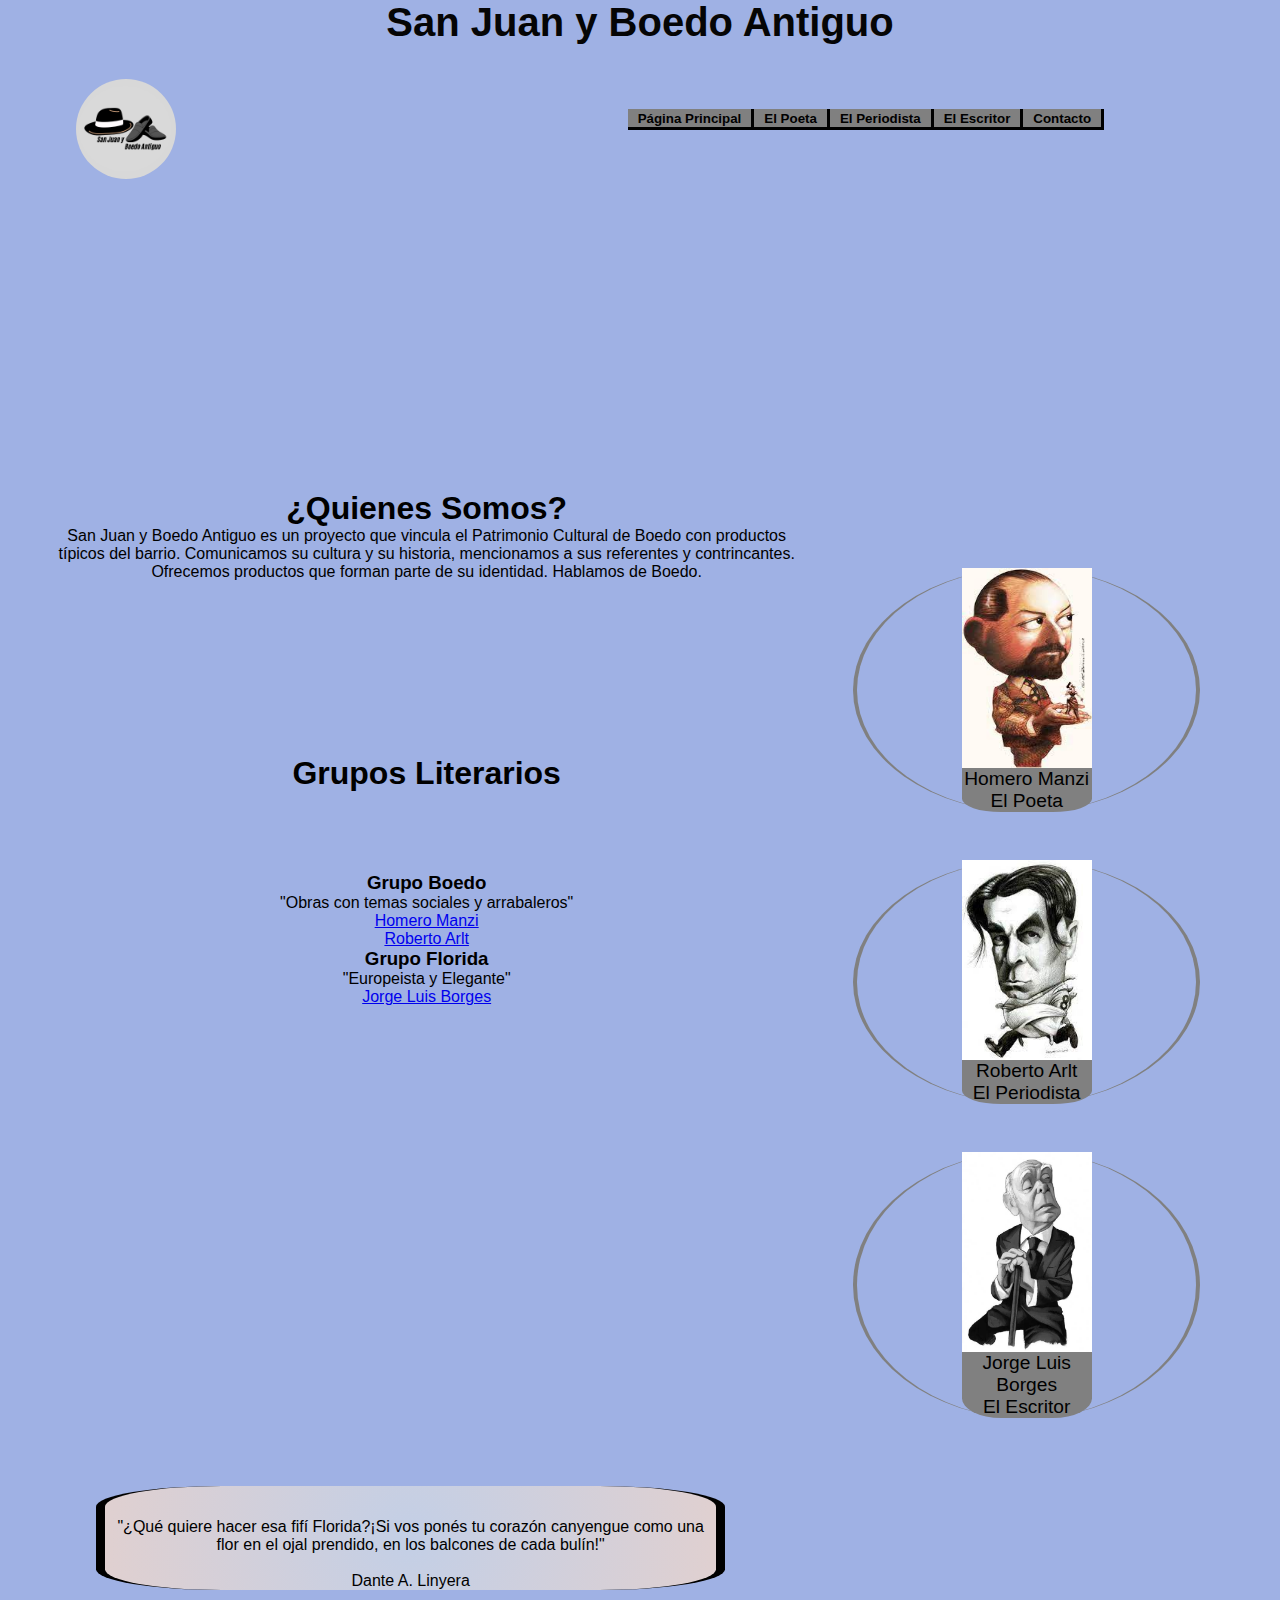
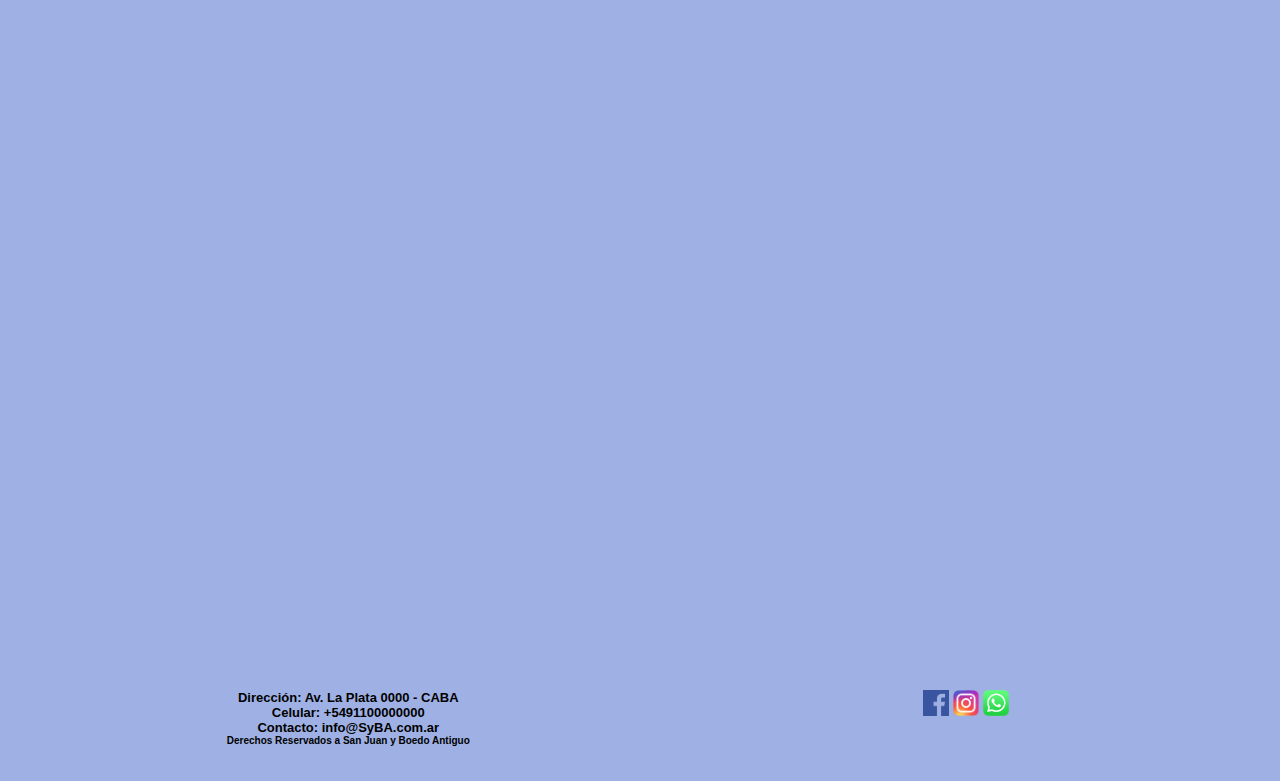
<file: index.html>
<!DOCTYPE html>
<html lang="en">

<head>
    <meta charset="UTF-8">
    <meta name="description"
        content="San Juan y Boedo Antiguo en un sitio web que muestra la cultura de boedo, hace foco en tres personajes que tienen que ver con su cultura. Homero Manzi y Roberto Arlt fueron referentes del grupo intelectual Boedo mientras que Jorge Luis Borges fue uno de los líderes del grupo Florida">
    <meta name="keywords" content="GRUPO BOEDO, GRUPO FLORIDA, PRODUCTOS, HOMERO MANZI, BORGES, ROBERTO ARLT, TANGO">
    <meta http-equiv="X-UA-Compatible" content="IE=edge">
    <meta name="viewport" content="width=device-width, initial-scale=1.0">
    <link href="https://cdn.jsdelivr.net/npm/bootstrap@5.2.0-beta1/dist/css/bootstrap.min.css" rel="stylesheet"
        integrity="sha384-0evHe/X+R7YkIZDRvuzKMRqM+OrBnVFBL6DOitfPri4tjfHxaWutUpFmBp4vmVor" crossorigin="anonymous">
    <link rel="stylesheet" href="css/main.css">
    <link rel="shortcut icon" href="imagenes/San-Juan-y-Boedo-Antiguo.ico" type="image/x-icon">
    <title>San Juan y Boedo Antiguo</title>
</head>

<body>
    <header>
        <h1>San Juan y Boedo Antiguo</h1>
        <div class="contenedor">
            <section class="contenedor__logo">
                <img src="imagenes/San Juan y Boedo Antiguo.png" alt="San Juan y Boedo Antiguo" width="100px"
                    height="100px">
            </section>
            <nav>
                <ul>
                    <li class="principal">
                        <button>Página Principal</button>
                    </li>
                    <li>
                        <button>
                            <a href="paginas/elPoeta.html">El Poeta</a>
                        </button>

                    </li>
                    <li>
                        <button>
                            <a href="paginas/elPeriodista.html">El Periodista</a>
                        </button>
                    </li>
                    <li>
                        <button>
                            <a href="paginas/elEscritor.html">El Escritor</a>
                        </button>
                    </li>
                    <li class="contacto">
                        <button>
                            <a href="paginas/contacto.html">Contacto</a>
                        </button>
                    </li>
                </ul>
            </nav>
        </div>
    </header>
    <div class="general">
        <main>
            <div class="quienesSomos">
                <h2 class="quienesSomos__titulo">¿Quienes Somos?</h2>
                <p class="quienesSomos__parrafo">San Juan y Boedo Antiguo es un proyecto que vincula el Patrimonio
                    Cultural
                    de Boedo con productos típicos del
                    barrio. Comunicamos su cultura y su historia, mencionamos a sus referentes y contrincantes.
                    Ofrecemos
                    productos que forman parte de su identidad. Hablamos de Boedo.</p>
            </div>
            <div class="grupos">
                <h3>Grupos Literarios</h3>
            </div>
            <div class="gruposLiterarios">
                <div class="boedo">
                    <h3 class="boedo__titulo">Grupo Boedo</h3>
                    <p class="boedo__descripcion">"Obras con temas sociales y arrabaleros"</p>
                    <div class="boedo_personajes">
                        <div class="boedo_personajes_homeroManzi">
                            <a href="paginas/elPoeta.html">Homero Manzi</a>
                        </div>
                        <div class="boedo_personajes_RobertoArlt">
                            <a href="paginas/elPeriodista.html">Roberto Arlt</a>
                        </div>
                    </div>
                </div>
                <div class="florida">
                    <h3 class="florida__titulo">Grupo Florida</h3>
                    <p class="florida__descripcion">"Europeista y Elegante"</p>
                    <div class="florida_personajes">
                        <a href="paginas/elEscritor.html">Jorge Luis Borges</a>
                    </div>
                </div>
            </div>
            <div class="tango">
                <p> "¿Qué quiere hacer esa fifí Florida?¡Si vos ponés tu corazón canyengue como una flor en
                    el ojal prendido, en los balcones de cada bulín!" <br><br><span>Dante A. Linyera</span>
                </p>
            </div>
        </main>
        <section class="imagenes">
            <div class="homeroManzi">
                <img src="imagenes/homeroManzi.jpg" height="" alt="Homero Manzi">
                <div class="buttonSection">
                    <p>Homero Manzi<br>El Poeta</p>
                </div>
            </div>
            <div class="robertoArlt">
                <img src="imagenes/robertoArlt.jpg" height="" alt="Roberto Arlt">
                <div class="buttonSection1">
                    <p>Roberto Arlt<br>El Periodista</p>
                </div>
            </div>
            <div class="borges">
                <img src="imagenes/jorgeluisBorges.jpg" height="" alt="Jorge Luis Borges">
                <div class="buttonSection">
                    <p>Jorge Luis<br>Borges<br>El Escritor</p>
                </div>
            </div>
        </section>
    </div>
    <footer>
        <div class="footera">
            <h4>Dirección: Av. La Plata 0000 - CABA</h4>
            <h4>Celular: +5491100000000</h4>
            <h4>Contacto: info@SyBA.com.ar</h4>
            <h5>Derechos Reservados a San Juan y Boedo Antiguo</h5>
        </div>
        <div class="footerImg">
            <img class="footerImgf" src="imagenes/facebook.png" alt="facebook logo">
            <img class="footerImgi" src="imagenes/instagram.jpg" alt=" instagram logo">
            <img class="footerImgw" src="imagenes/WhatsApp.png" alt=" whatsapp logo">
        </div>
    </footer>

</body>

</html>
</file>
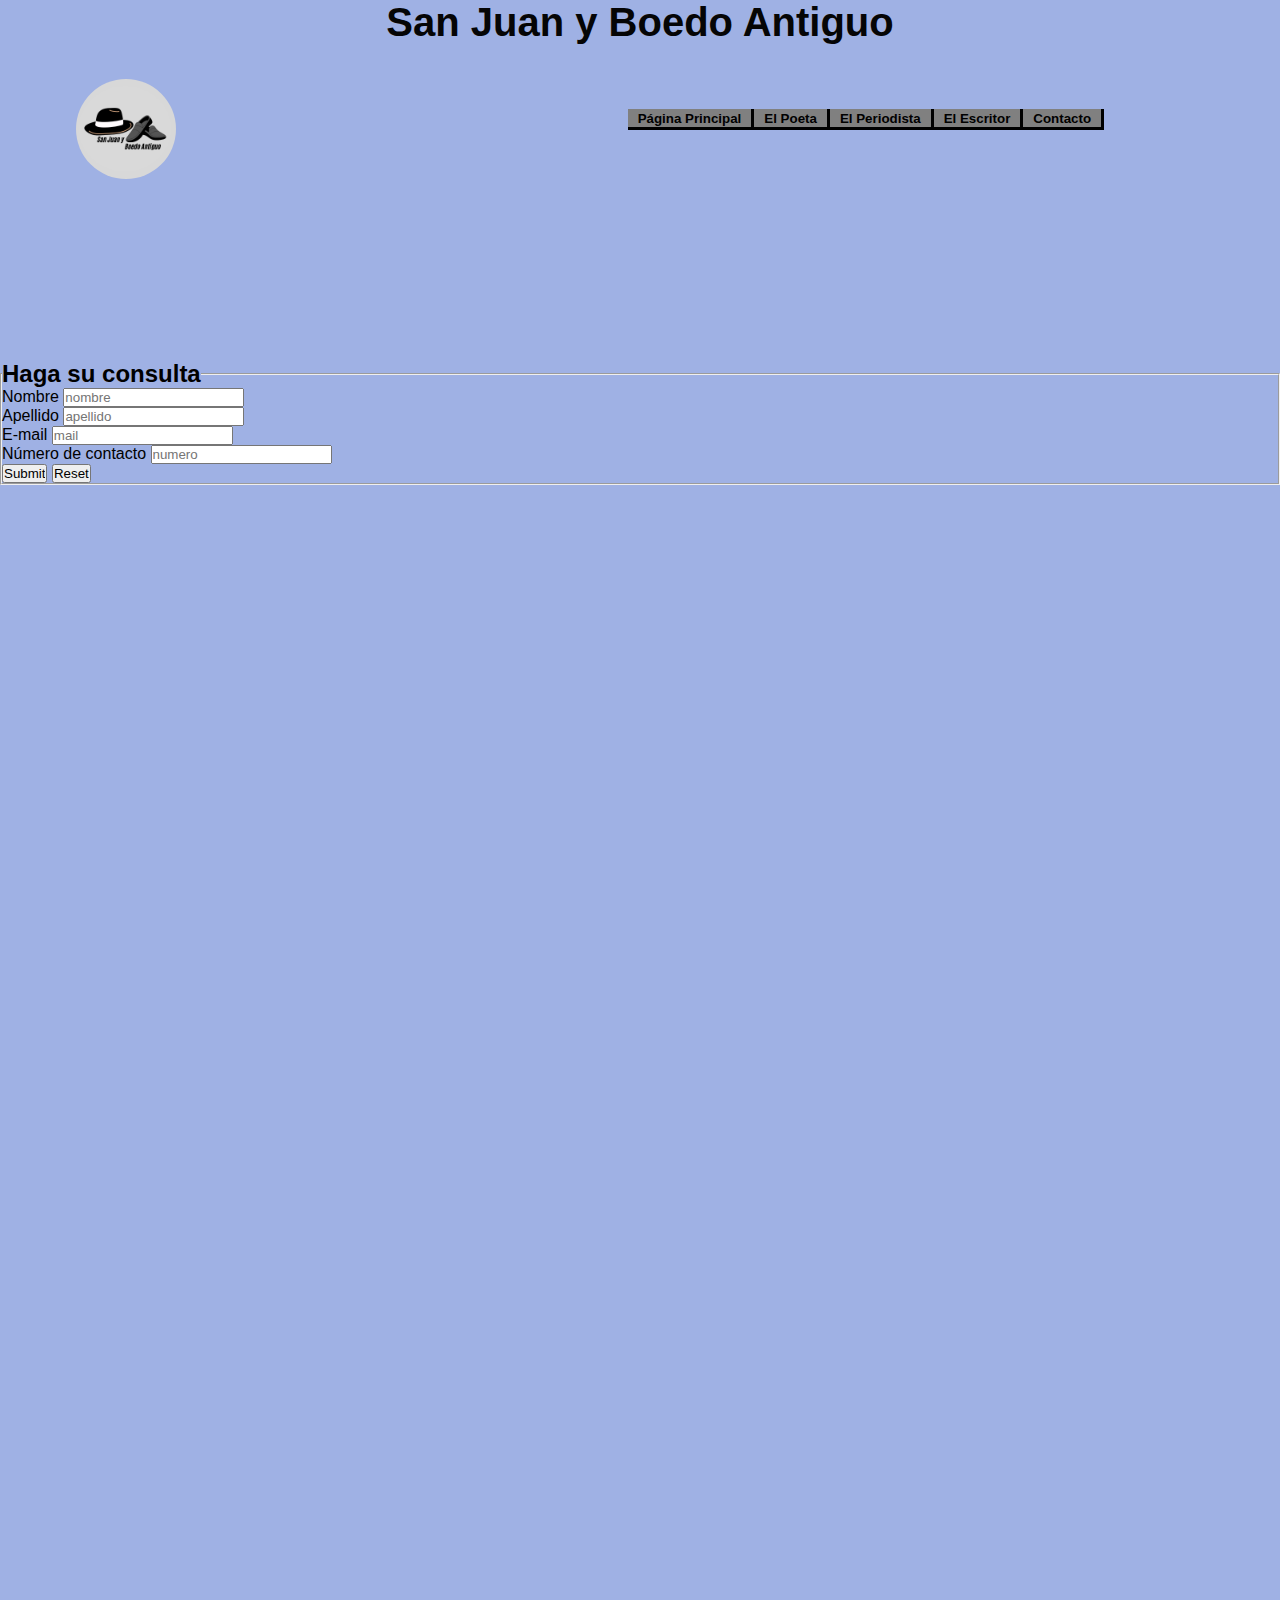
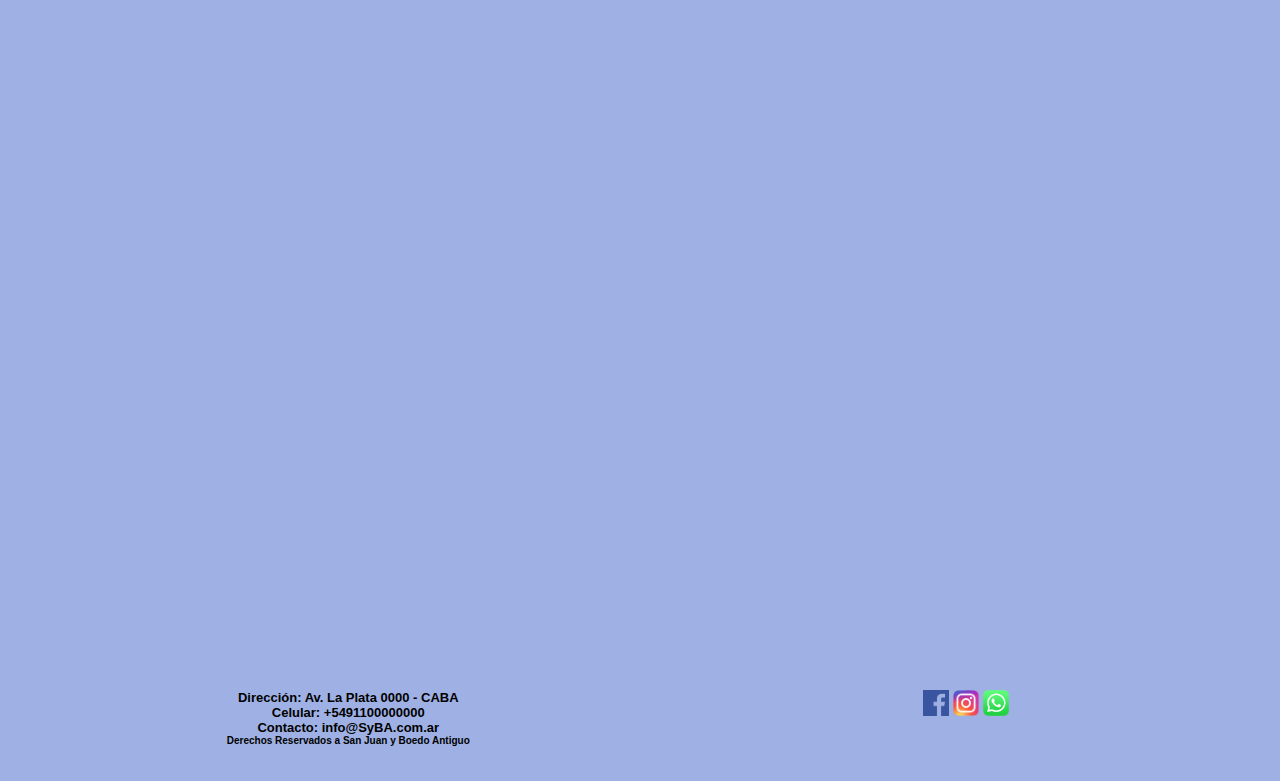
<file: paginas/contacto.html>
<!DOCTYPE html>
<html lang="en">

<head>
    <meta charset="UTF-8">
    <meta name="description"
        content="Formulario de contacto para consultas sobre productos">
    <meta name="keywords" content="NOMBRE, APELLIDO, E-MAIL, NÚMERO DE CONTACTO ">
    <meta http-equiv="X-UA-Compatible" content="IE=edge">
    <meta name="viewport" content="width=device-width, initial-scale=1.0">
    <link href="https://cdn.jsdelivr.net/npm/bootstrap@5.2.0-beta1/dist/css/bootstrap.min.css" rel="stylesheet"
        integrity="sha384-0evHe/X+R7YkIZDRvuzKMRqM+OrBnVFBL6DOitfPri4tjfHxaWutUpFmBp4vmVor" crossorigin="anonymous">
    <link rel="stylesheet" href="../css/main.css">
    <link rel="shortcut icon" href="../imagenes/San-Juan-y-Boedo-Antiguo.ico" type="image/x-icon">
    <title>Contacto</title>
</head>

<body>
    <header>
        <h1>San Juan y Boedo Antiguo</h1>
        <div class="contenedor">
            <section class="contenedor__logo">
                <img src="../imagenes/San Juan y Boedo Antiguo.png" alt="San Juan y Boedo Antiguo" width="100px"
                    height="100px">
            </section>
            <nav>
                <ul>
                    <li>
                        <button>
                            <a href="../index.html">Página Principal</a>
                        </button>
                    </li>
                    <li>
                        <button>
                            <a href="elPoeta.html">El Poeta</a>
                        </button>
                    </li>
                    <li>
                        <button>
                            <a href="elPeriodista.html">El Periodista</a>
                        </button>
                    </li>
                    <li>
                        <button>
                            <a href="elEscritor.html">El Escritor</a>
                        </button>
                    </li>
                    <li class="contacto">
                        <button>Contacto</button>
                    </li>
                </ul>
            </nav>
        </div>
    </header>
    <main>
        <form action="">
            <fieldset>
                <legend>
                    <h2>Haga su consulta</h2>
                </legend>
                <div>
                    <label for="nombre">
                        Nombre
                        <input type="text" name="nombre" placeholder="nombre">
                    </label>
                </div>
                <div>
                    <label for="apellido">
                        Apellido
                        <input type="text" name="apellido" placeholder="apellido">
                    </label>
                </div>
                <div>
                    <label for="email">
                        E-mail
                        <input type="email" name="email" placeholder="mail">
                    </label>
                </div>
                <div>
                    <label for="numero">
                        Número de contacto
                        <input type="number" name="numero" placeholder="numero">
                    </label>
                </div>
                <div>
                    <input type="submit">
                    <input type="reset">
                </div>
            </fieldset>
        </form>
    </main>
    <footer>
        <div class="footera">
            <h4>Dirección: Av. La Plata 0000 - CABA</h4>
            <h4>Celular: +5491100000000</h4>
            <h4>Contacto: info@SyBA.com.ar</h4>
            <h5>Derechos Reservados a San Juan y Boedo Antiguo</h5>
        </div>
        <div class="footerImg">
            <img class="footerImgf" src="../imagenes/facebook.png" alt="facebook logo">
            <img class="footerImgi" src="../imagenes/instagram.jpg" alt=" instagram logo">
            <img class="footerImgw" src="../imagenes/WhatsApp.png" alt=" whatsapp logo">
        </div>
    </footer>
</body>

</html>
</file>
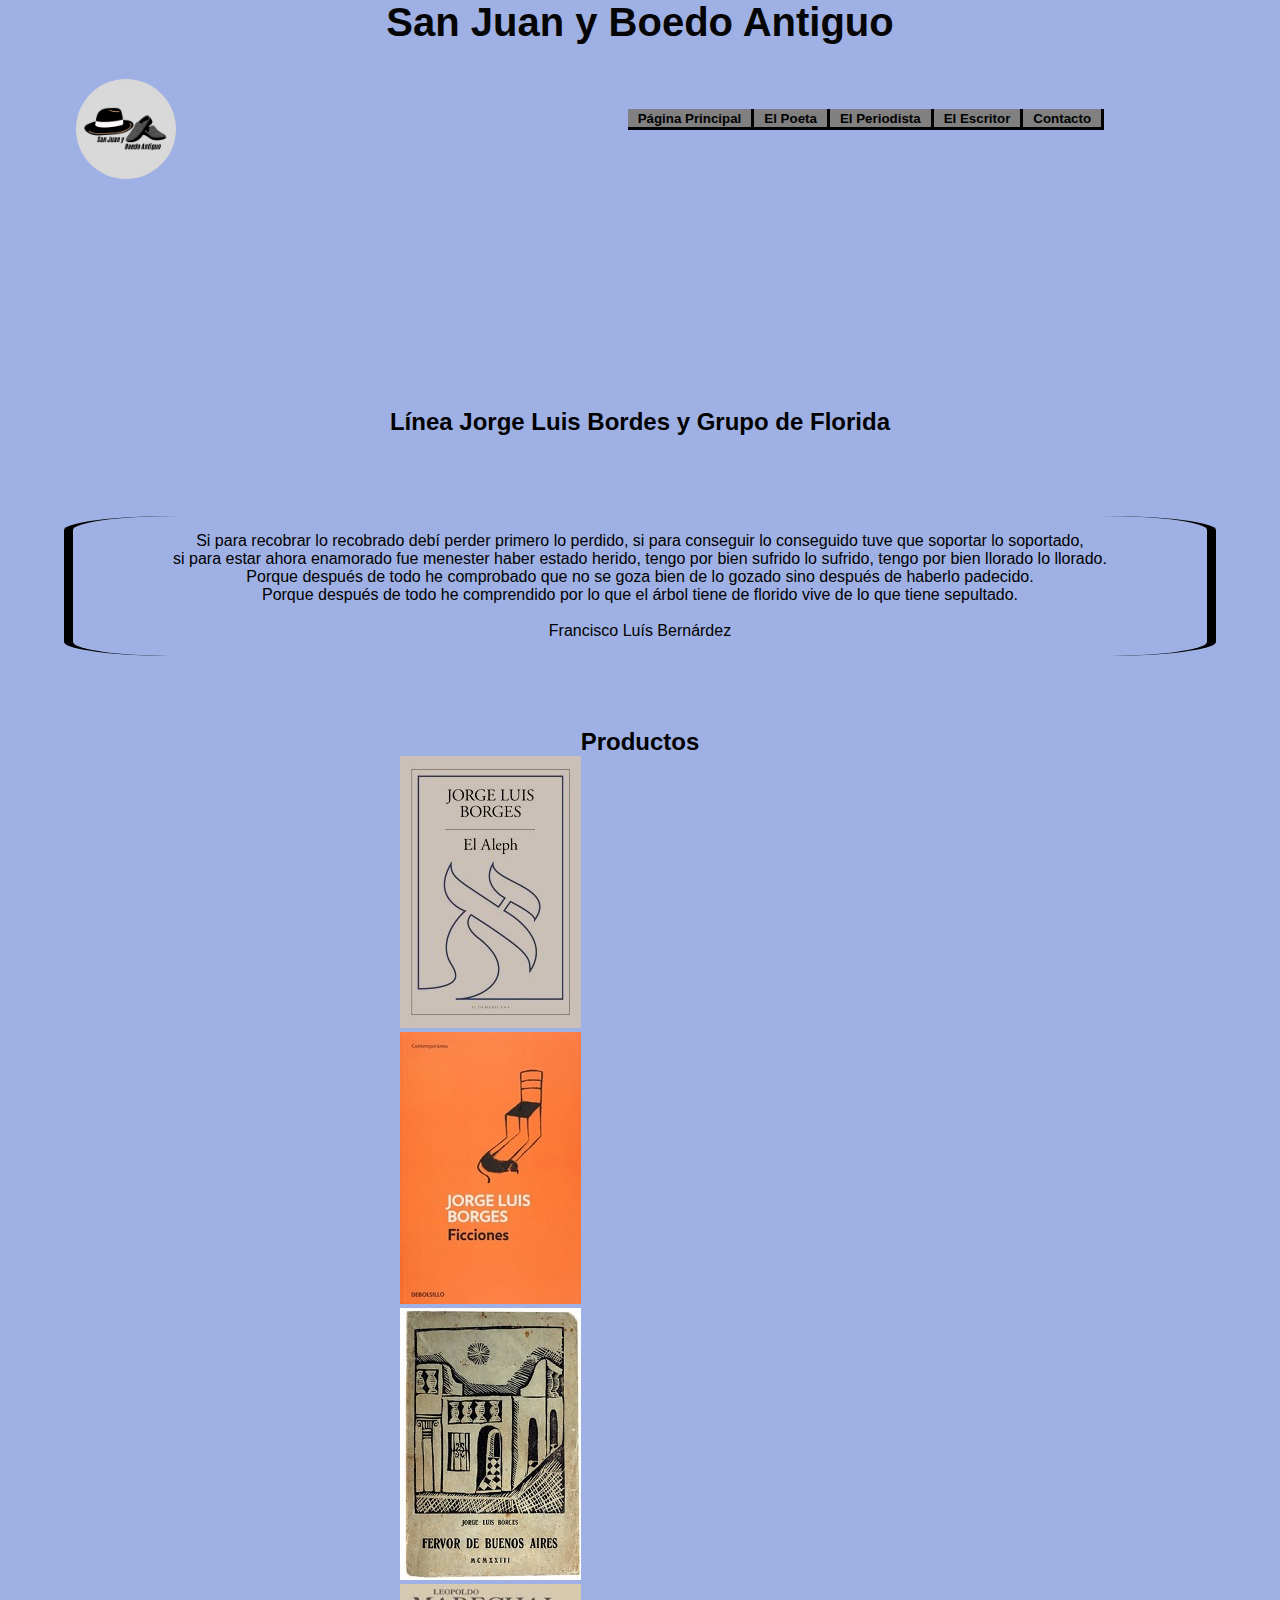
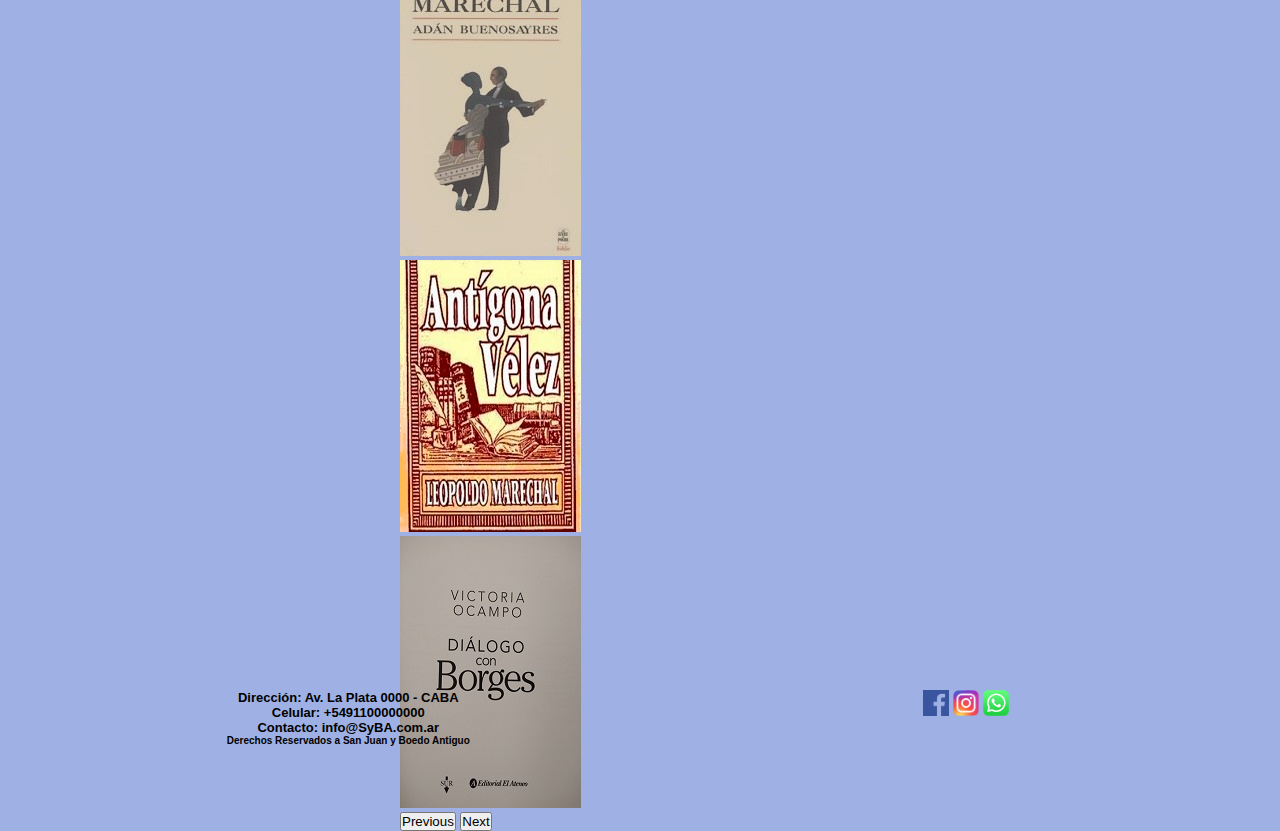
<file: paginas/elEscritor.html>
<!DOCTYPE html>
<html lang="en">

<head>
    <meta charset="UTF-8">
    <meta name="description"
        content="El Escritor Jorge Luis Borges presentado por un soneto de Bernárdez quien fue amigo de él y compañero del Grupo Florida. En esta sección se describen los libros y productos seleccionados">
    <meta name="keywords" content="ESCRITOR, SECCION, PRODUCTOS, BORGES, GRUPO FLORIDA">
    <meta http-equiv="X-UA-Compatible" content="IE=edge">
    <meta name="viewport" content="width=device-width, initial-scale=1.0">
    <link href="https://cdn.jsdelivr.net/npm/bootstrap@5.2.0-beta1/dist/css/bootstrap.min.css" rel="stylesheet"
        integrity="sha384-0evHe/X+R7YkIZDRvuzKMRqM+OrBnVFBL6DOitfPri4tjfHxaWutUpFmBp4vmVor" crossorigin="anonymous">
    <link rel="stylesheet" href="../css/main.css">
    <link rel="shortcut icon" href="../imagenes/San-Juan-y-Boedo-Antiguo.ico" type="image/x-icon">
    <title>Productos - Jorge Luis Borges</title>
</head>

<body>
    <header>
        <h1>San Juan y Boedo Antiguo</h1>
        <div class="contenedor">
            <section class="contenedor__logo">
                <img src="../imagenes/San Juan y Boedo Antiguo.png" alt="San Juan y Boedo Antiguo" width="100px"
                    height="100px">
            </section>
            <nav>
                <ul>
                    <li>
                        <button>
                            <a href="../index.html">Página Principal</a>
                        </button>
                    </li>
                    <li>
                        <button>
                            <a href="elPoeta.html">El Poeta</a>
                        </button>
                    </li>
                    <li>
                        <button>
                            <a href="elPeriodista.html">El Periodista</a>
                        </button>
                    </li>
                    <li>
                        <button>El Escritor</button>
                    </li>
                    <li class="contacto">
                        <button>
                            <a href="contacto.html">Contacto</a>
                        </button>
                    </li>
                </ul>
            </nav>
        </div>
    </header>
    <main>
        <h2 class="h2Jb"> Línea Jorge Luis Bordes y Grupo de Florida</h2>
        <p class="soneto">Si para recobrar lo recobrado debí perder primero lo perdido, si para conseguir lo
            conseguido
            tuve
            que
            soportar lo soportado,<br>si para estar ahora enamorado fue menester haber estado herido, tengo por
            bien
            sufrido lo sufrido, tengo por bien llorado lo llorado.<br>Porque después de todo he comprobado que
            no se
            goza bien de lo gozado sino después de haberlo padecido.<br>Porque después de todo he comprendido
            por lo que
            el árbol tiene de florido vive de lo que tiene sepultado.<br><br>
            <span>Francisco Luís Bernárdez</span>
        </p>
        <div class="librosJb">
            <h2 class="librosJb__h2">Productos</h2>
            <div class="librosJb__carousel">
                <div id="carouselExampleControls" class="carousel slide" data-bs-ride="carousel">
                    <div class="carousel-inner">
                        <div class="carousel-item active">
                            <img src="../imagenes/aleph.jpg" class="d-block w-100" alt="...">
                        </div>
                        <div class="carousel-item">
                            <img src="../imagenes/ficciones.png" class="d-block w-100" alt="...">
                        </div>
                        <div class="carousel-item">
                            <img src="../imagenes/fervor.jpg" class="d-block w-100" alt="...">
                        </div>
                        <div class="carousel-item">
                            <img src="../imagenes/adan.jpg" class="d-block w-100" alt="...">
                        </div>
                        <div class="carousel-item">
                            <img src="../imagenes/antigona.jpg" class="d-block w-100" alt="...">
                        </div>
                        <div class="carousel-item">
                            <img src="../imagenes/dialogo.jpg" class="d-block w-100" alt="...">
                        </div>
                    </div>
                    <button class="carousel-control-prev" type="button" data-bs-target="#carouselExampleControls"
                        data-bs-slide="prev">
                        <span class="carousel-control-prev-icon" aria-hidden="true"></span>
                        <span class="visually-hidden">Previous</span>
                    </button>
                    <button class="carousel-control-next" type="button" data-bs-target="#carouselExampleControls"
                        data-bs-slide="next">
                        <span class="carousel-control-next-icon" aria-hidden="true"></span>
                        <span class="visually-hidden">Next</span>
                    </button>
                </div>
            </div>
    </main>
    <footer>
        <div class="footera">
            <h4>Dirección: Av. La Plata 0000 - CABA</h4>
            <h4>Celular: +5491100000000</h4>
            <h4>Contacto: info@SyBA.com.ar</h4>
            <h5>Derechos Reservados a San Juan y Boedo Antiguo</h5>
        </div>
        <div class="footerImg">
            <img class="footerImgf" src="../imagenes/facebook.png" alt="facebook logo">
            <img class="footerImgi" src="../imagenes/instagram.jpg" alt=" instagram logo">
            <img class="footerImgw" src="../imagenes/WhatsApp.png" alt=" whatsapp logo">
        </div>
    </footer>
    </div>
    <script src="https://cdn.jsdelivr.net/npm/bootstrap@5.2.0-beta1/dist/js/bootstrap.bundle.min.js"
        integrity="sha384-pprn3073KE6tl6bjs2QrFaJGz5/SUsLqktiwsUTF55Jfv3qYSDhgCecCxMW52nD2"
        crossorigin="anonymous"></script>
</body>

</html>
</file>
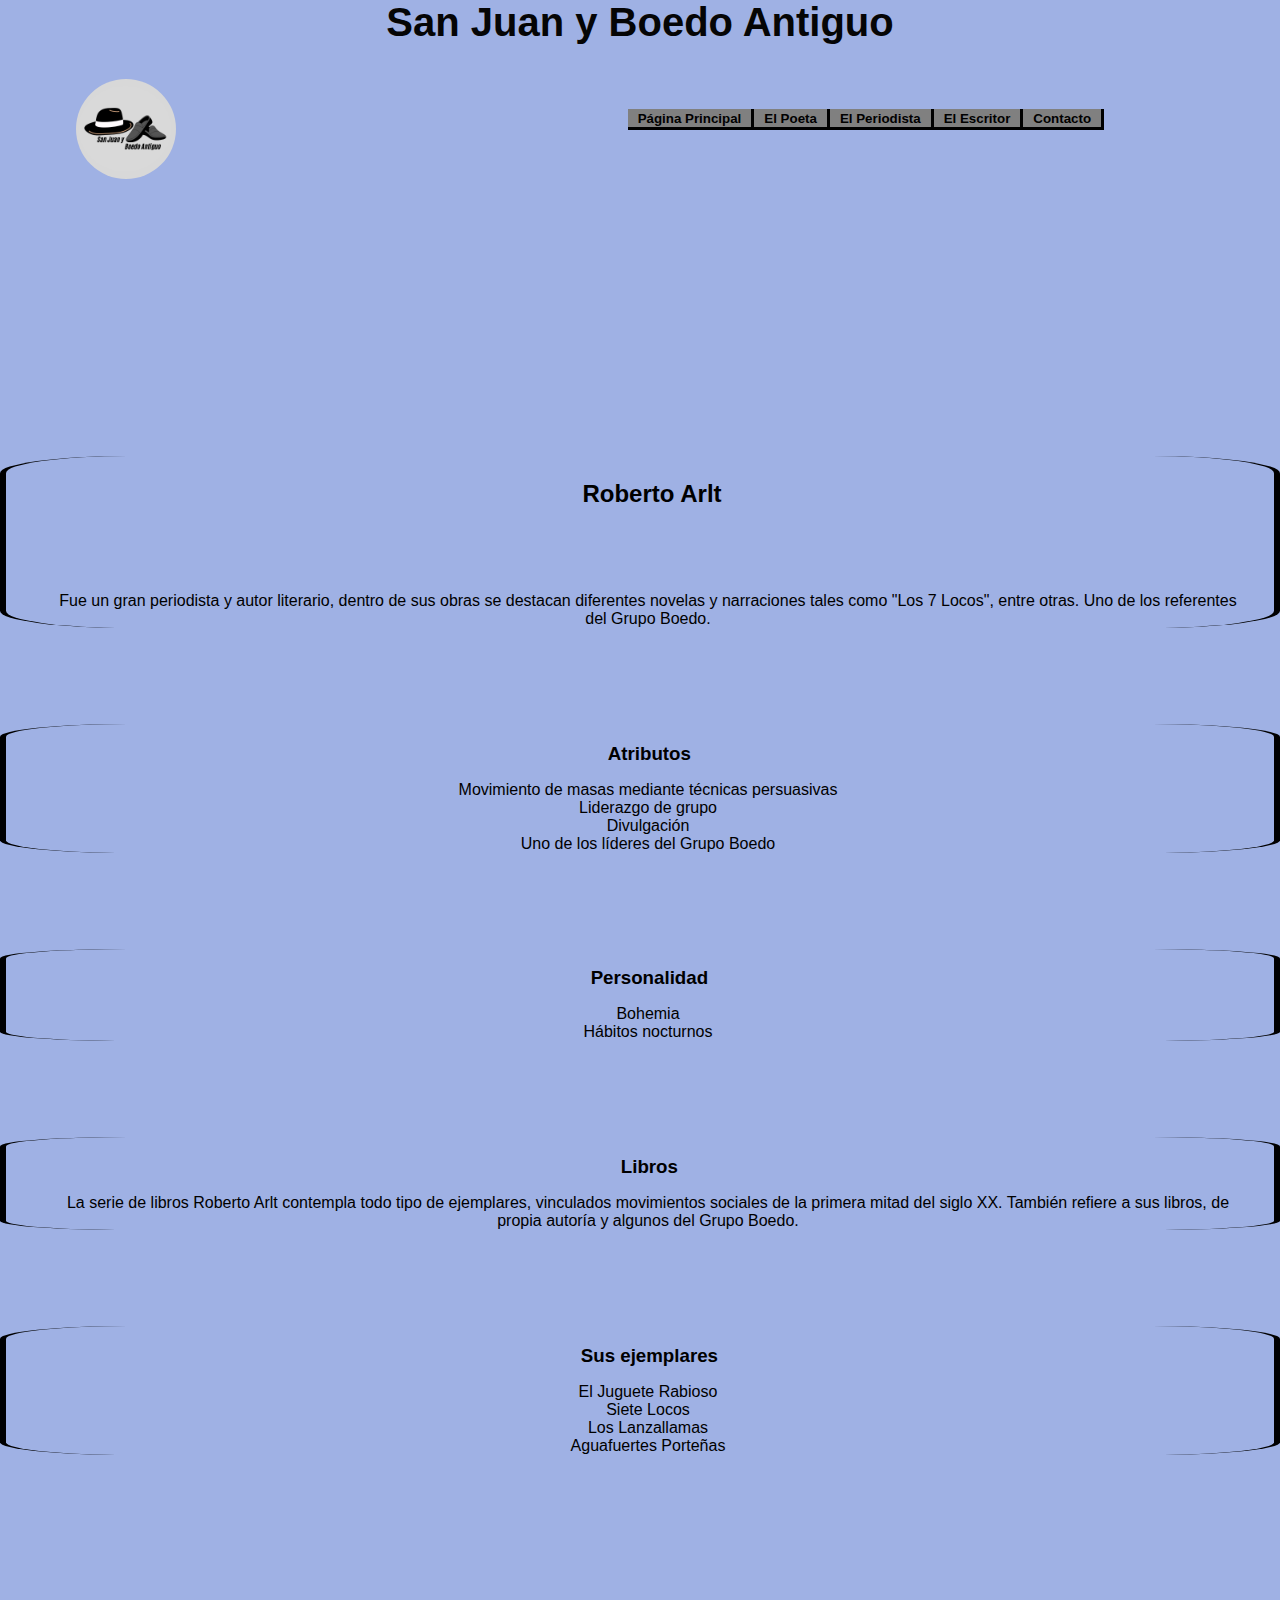
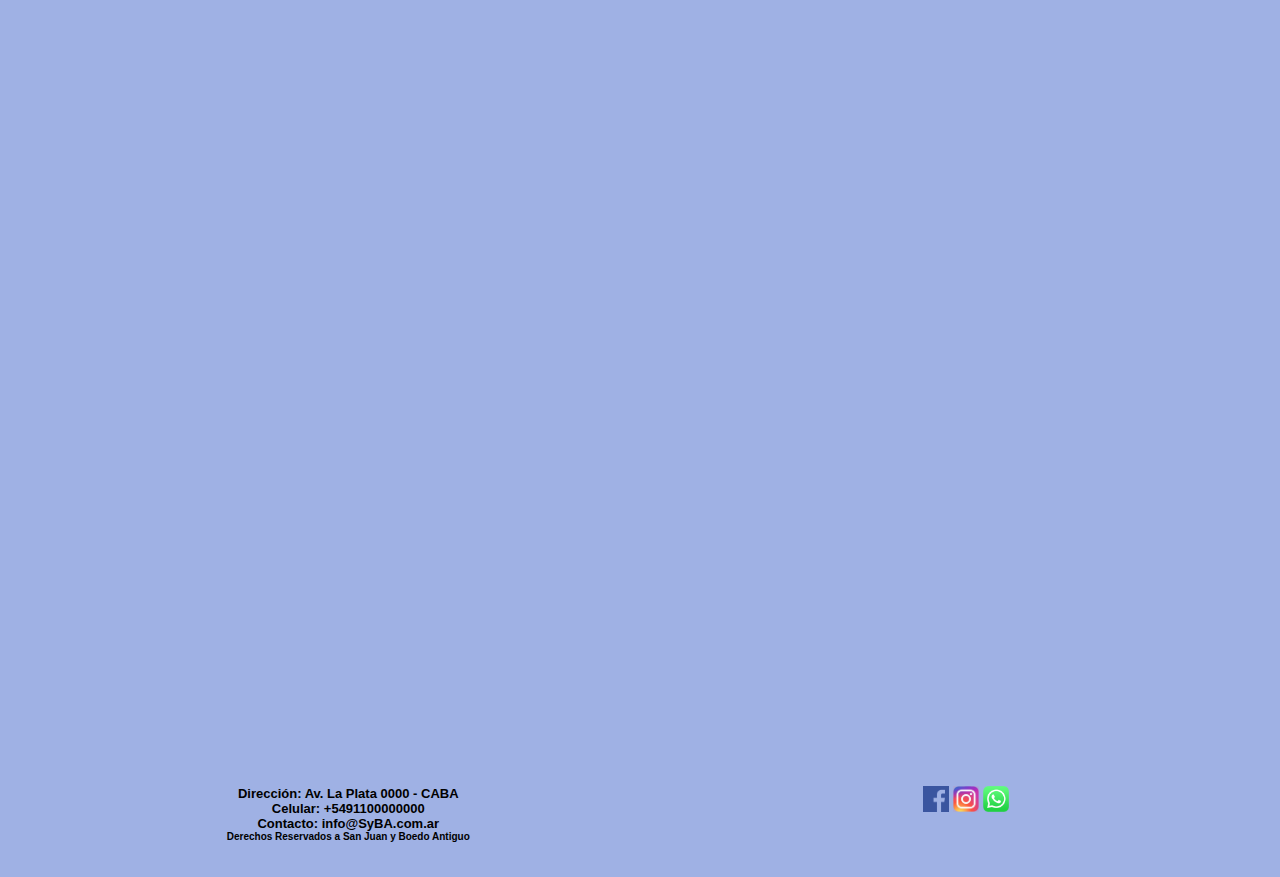
<file: paginas/elPeriodista.html>
<!DOCTYPE html>
<html lang="en">

<head>
    <meta charset="UTF-8">
    <meta name="description"
        content="Roberto Arlt fue un famoso periodista de la primera década del siglo XX. En Buenos Aires formó parte de movimiento e ideologías propias de la época. Fue cercano al anarquismo y a los movimientos sociales y obreros, simpatizando por las ideas revolucionarias propias de la época">
    <meta name="keywords" content="PERIODISTA, MOVIMIENTOS SOCIALES, GRUPO BOEDO, NOVELAS, LOS SIETE LOCOS">
    <meta http-equiv="X-UA-Compatible" content="IE=edge">
    <meta name="viewport" content="width=device-width, initial-scale=1.0">
    <link href="https://cdn.jsdelivr.net/npm/bootstrap@5.2.0-beta1/dist/css/bootstrap.min.css" rel="stylesheet"
        integrity="sha384-0evHe/X+R7YkIZDRvuzKMRqM+OrBnVFBL6DOitfPri4tjfHxaWutUpFmBp4vmVor" crossorigin="anonymous">
    <link rel="stylesheet" href="../css/main.css">
    <link rel="shortcut icon" href="../imagenes/San-Juan-y-Boedo-Antiguo.ico" type="image/x-icon">
    <title>Productos - Roberto Arlt</title>
</head>

<body>
    <header>
        <h1>San Juan y Boedo Antiguo</h1>
        <div class="contenedor">
            <section class="contenedor__logo">
                <img src="../imagenes/San Juan y Boedo Antiguo.png" alt="San Juan y Boedo Antiguo" width="100px"
                    height="100px">
            </section>
            <nav>
                <ul>
                    <li>
                        <button>
                            <a href="../index.html">Página Principal</a>
                        </button>
                    </li>
                    <li>
                        <button>
                            <a href="elPoeta.html">El Poeta</a>
                        </button>

                    </li>
                    <li>
                        <button>El Periodista</button>
                    </li>
                    <li>
                        <button>
                            <a href="elEscritor.html">El Escritor</a>
                        </button>
                    </li>
                    <li class="contacto">
                        <button>
                            <a href="contacto.html">Contacto</a>
                        </button>
                    </li>
                </ul>
            </nav>
        </div>
    </header>
    <main class="container">
        <div class="row">
            <h2 class="col-6">Roberto Arlt</h2>
            <p class="col-6">
                Fue un gran periodista y autor literario, dentro de sus obras se destacan diferentes novelas y
                narraciones tales
                como "Los 7
                Locos", entre otras. Uno de los referentes del Grupo Boedo.
            </p>
        </div>
        <div class="row">
            <h3 class="col-6">Atributos</h3>
            <ul class="col-6">
                <li>Movimiento de masas mediante técnicas persuasivas</li>
                <li>Liderazgo de grupo</li>
                <li>Divulgación</li>
                <li>Uno de los líderes del Grupo Boedo</li>
            </ul>
        </div>
        <div class="row">
            <h3 class="col-6">Personalidad</h3>
            <ul class="col-6">
                <li>Bohemia</li>
                <li>Hábitos nocturnos</li>
            </ul>
        </div>
        <div class="row">
            <h3 class="col-6">Libros</h3>
            <p class="col-6">
                La serie de libros Roberto Arlt contempla todo tipo de ejemplares, vinculados movimientos
                sociales de la
                primera mitad del siglo XX. También refiere a sus libros, de propia autoría y algunos del
                Grupo Boedo.
            </p>
        </div>
        <div class="row">
            <h3 class="col-6">Sus ejemplares</h3>
            <ul class="col-6">
                <li>El Juguete Rabioso</li>
                <li>Siete Locos</li>
                <li>Los Lanzallamas</li>
                <li>Aguafuertes Porteñas</li>
            </ul>
        </div>
        </div>
    </main>

    <footer>
        <div class="footera">
            <h4>Dirección: Av. La Plata 0000 - CABA</h4>
            <h4>Celular: +5491100000000</h4>
            <h4>Contacto: info@SyBA.com.ar</h4>
            <h5>Derechos Reservados a San Juan y Boedo Antiguo</h5>
        </div>
        <div class="footerImg">
            <img class="footerImgf" src="../imagenes/facebook.png" alt="facebook logo">
            <img class="footerImgi" src="../imagenes/instagram.jpg" alt=" instagram logo">
            <img class="footerImgw" src="../imagenes/WhatsApp.png" alt=" whatsapp logo">
        </div>
    </footer>
</body>

</html>
</file>
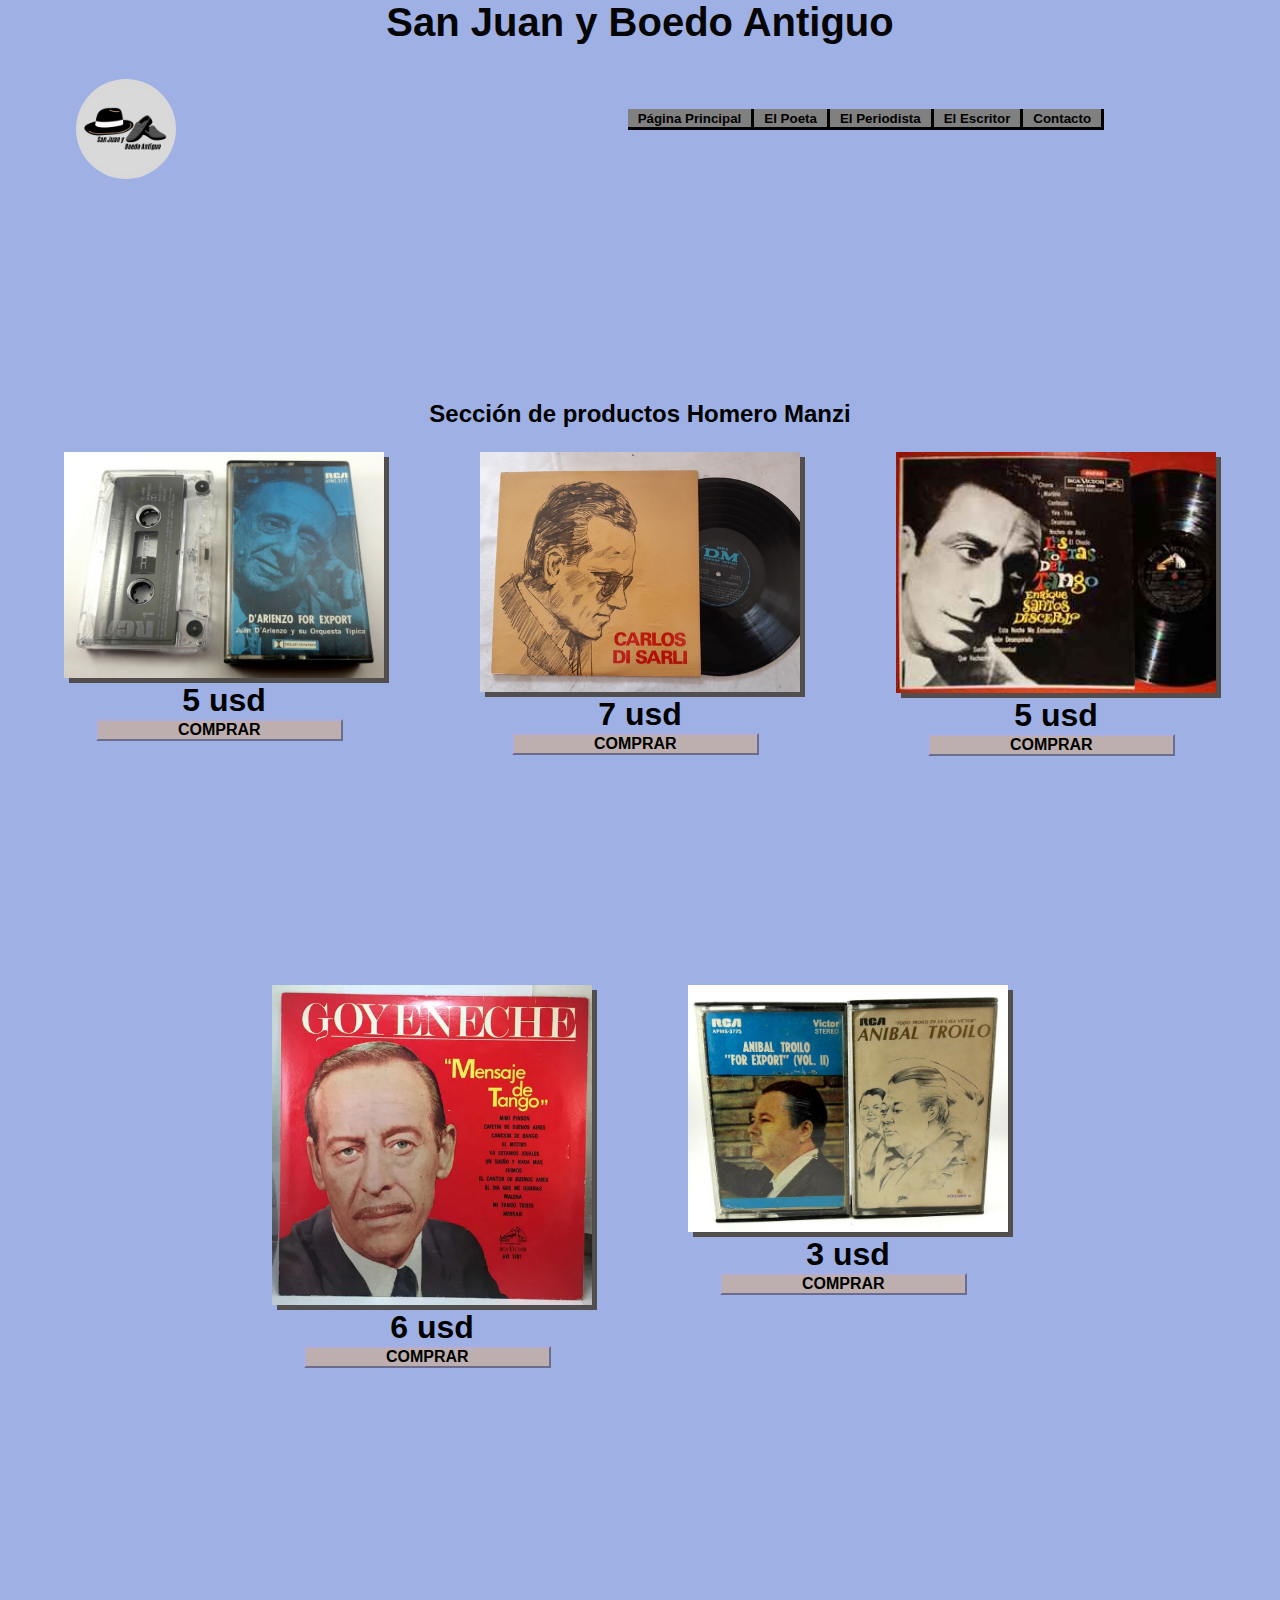
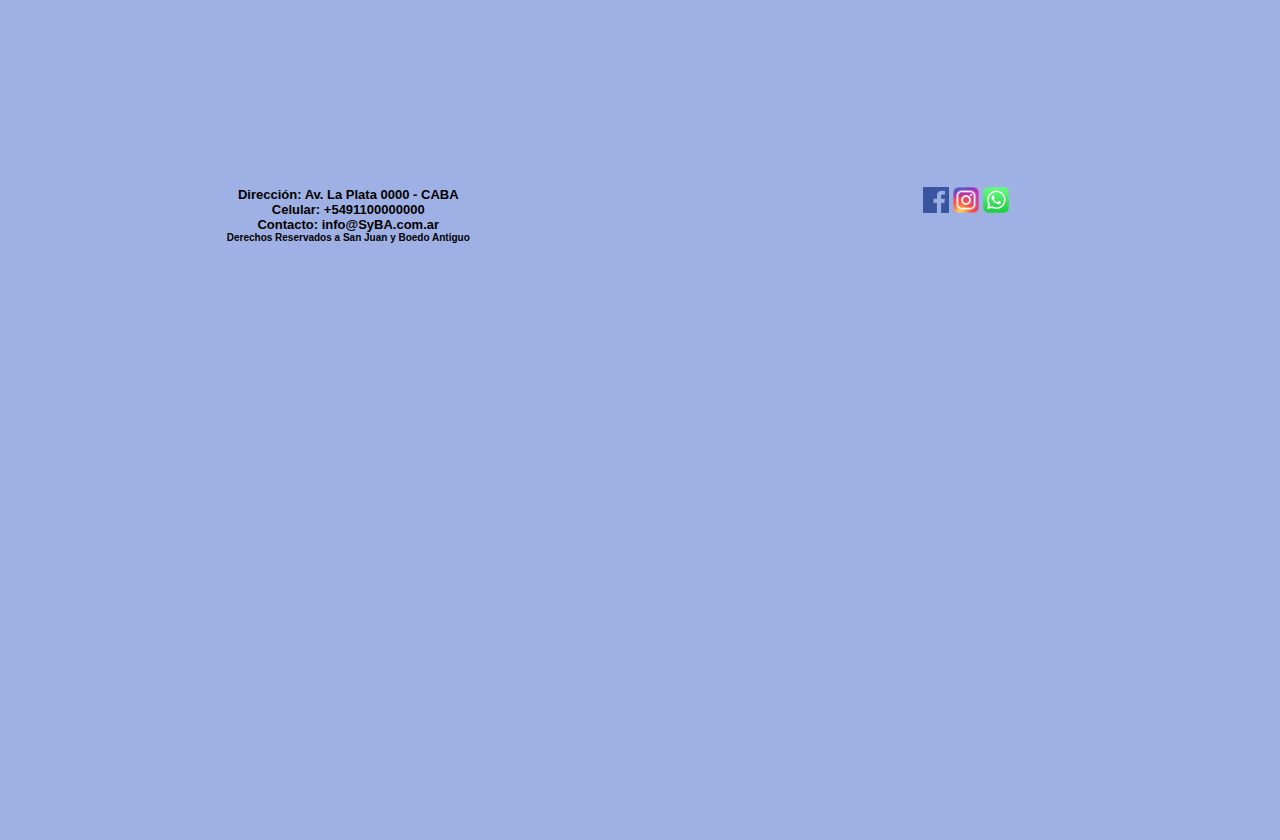
<file: paginas/elPoeta.html>
<!DOCTYPE html>
<html lang="en">

<head>
    <meta charset="UTF-8">
    <meta name="description" content="El Poeta Homero Manzi, letrista y poeta. Compuso la letra del conocido tango San Juan y Boedo Antiguo. Ídolo y amigo de muchas personalidades ligadas al tango y la cultura argentina. Miembro del grupo Boedo">
    <meta name="keywords" content="POETA, SECCION, PRODUCTOS, HOMERO MANZI">
    <meta http-equiv="X-UA-Compatible" content="IE=edge">
    <meta name="viewport" content="width=device-width, initial-scale=1.0">
    <link href="https://cdn.jsdelivr.net/npm/bootstrap@5.2.0-beta1/dist/css/bootstrap.min.css" rel="stylesheet"
        integrity="sha384-0evHe/X+R7YkIZDRvuzKMRqM+OrBnVFBL6DOitfPri4tjfHxaWutUpFmBp4vmVor" crossorigin="anonymous">
    <link rel="stylesheet" href="../css/main.css">
    <link rel="shortcut icon" href="../imagenes/San-Juan-y-Boedo-Antiguo.ico" type="image/x-icon">
    <title>Productos - Homero Manzi</title>
</head>

<body>
    <header>
        <h1>San Juan y Boedo Antiguo</h1>
        <div class="contenedor">
            <section class="contenedor__logo">
                <img src="../imagenes/San Juan y Boedo Antiguo.png" alt="San Juan y Boedo Antiguo" width="100px"
                    height="100px">
            </section>
            <nav>
                <ul>
                    <li>
                        <button>
                            <a href="../index.html">Página Principal</a>
                        </button>
                    </li>
                    <li>
                        <button>El Poeta</button>

                    </li>
                    <li>
                        <button>
                            <a href="elPeriodista.html">El Periodista</a>
                        </button>
                    </li>
                    <li>
                        <button>
                            <a href="elEscritor.html">El Escritor</a>
                        </button>
                    </li>
                    <li class="contacto">
                        <button>
                            <a href="contacto.html">Contacto</a>
                        </button>
                    </li>
                </ul>
            </nav>
        </div>
    </header>
    <div class="generalDos">
        <main>
            <h2 class="h2Hm">Sección de productos Homero Manzi</h2>
            <div class="productosHomero">
                <div class="productosHomero__darienzo">
                    <img class="logoHm" src="../imagenes/darienzo.jpg" alt="darienzo">
                    <p class="pHm">5 usd</p>
                    <button class="buttonHm">COMPRAR</button>
                </div>
                <div class="productosHomero__disarli">
                    <img class="logoHm" src="../imagenes/disarli.jpg" alt="disarli">
                    <p class="pHm">7 usd</p>
                    <button class="buttonHm">COMPRAR</button>
                </div>
                <div class="productosHomero__discepolo">
                    <img class="logoHm" src="../imagenes/discepolo.jpg" alt="discepolo">
                    <p class="pHm">5 usd</p>
                    <button class="buttonHm">COMPRAR</button>
                </div>
                <div class="porductosHomero__goyeneche">
                    <img class="logoHm" src="../imagenes/goyeneche.webp" alt="goyeneche">
                    <p class="pHm">6 usd</p>
                    <button class="buttonHm">COMPRAR</button>
                </div>
                <div class="productosHomero__troilo">
                    <img class="logoHm" src="../imagenes/troilo.jpg" alt="troilo">
                    <p class="pHm">3 usd</p>
                    <button class="buttonHm">COMPRAR</button>
                </div>
            </div>

            <footer class="footerP">
                <div class="footera">
                    <h4>Dirección: Av. La Plata 0000 - CABA</h4>
                    <h4>Celular: +5491100000000</h4>
                    <h4>Contacto: info@SyBA.com.ar</h4>
                    <h5>Derechos Reservados a San Juan y Boedo Antiguo</h5>
                </div>
                <div class="footerImg">
                    <img class="footerImgf" src="../imagenes/facebook.png" alt="facebook logo">
                    <img class="footerImgi" src="../imagenes/instagram.jpg" alt=" instagram logo">
                    <img class="footerImgw" src="../imagenes/WhatsApp.png" alt=" whatsapp logo">
                </div>
            </footer>
</body>

</html>
</file>
<file: css/main.css>
* {
  padding: 0;
  margin: 0;
  box-sizing: border-box;
  font-family: Arial, Helvetica, sans-serif; }

body {
  background-color: #9fb1e4; }

header {
  height: 40vh;
  background-image: url(https://upload.wikimedia.org/wikipedia/commons/thumb/6/60/DefPuebloCABA_-_Esquina_Homero_Manzi_Boedo.jpg/4592px-Mapcarta.jpg);
  background-repeat: no-repeat;
  background-position-y: 39.95%;
  background-position-x: 60%;
  background-clip: inherit; }
  header h1 {
    text-align: center;
    margin-bottom: 5%;
    color: #050505;
    font-weight: bolder;
    font-size: 40px; }
  header .contenedor {
    display: flex;
    justify-content: space-around; }

@keyframes girar {
  from {
    transform: isolate(0deg); }
  to {
    transform: rotate(-360deg); } }
    header .contenedor .contenedor__logo img {
      animation-name: girar;
      animation-iteration-count: infinite;
      animation-duration: 25s;
      margin-top: -30%;
      margin-left: -100%;
      border-radius: 100%; }
    header .contenedor ul {
      padding-left: -5em;
      display: flex;
      justify-items: space-around;
      background-color: gray;
      border-right: solid;
      border-bottom: solid;
      border-color: none; }
      header .contenedor ul li {
        list-style: none;
        border-right: solid;
        border-color: none;
        padding-right: 10px;
        padding-left: 10px; }
        header .contenedor ul li button {
          font-weight: bolder;
          background-color: grey;
          border: none; }
          header .contenedor ul li button a {
            text-decoration: none;
            color: black; }
      header .contenedor ul .contacto {
        border-right: none; }
        header .contenedor ul .contacto button {
          font-weight: bolder;
          background-color: grey;
          border: none; }

.general {
  display: grid;
  grid-template-rows: 1fr;
  grid-template-columns: 2fr 1fr;
  grid-template-areas: "main" "section";
  background-color: #9fb1e4; }
  .general main {
    grid-area: "main";
    display: flex;
    flex-flow: column;
    padding-top: 5em;
    height: 200vh; }
    .general main .quienesSomos {
      text-align: center;
      padding-left: 3em;
      margin-right: 3em;
      padding-top: 2em;
      padding-bottom: 10.9em; }
    .general main .quienesSomos__titulo {
      font-size: xx-large;
      margin-top: 2vh; }
    .general main .grupos h3 {
      font-size: xx-large;
      text-align: center; }
    .general main .gruposLiterarios {
      justify-content: center;
      height: 70vh;
      padding-top: 5em;
      padding-bottom: 0.8em; }
      .general main .gruposLiterarios .boedo {
        text-align: center; }
      .general main .gruposLiterarios .florida {
        text-align: center; }
    .general main .tango {
      padding-bottom: 7.2em;
      padding-top: 4em; }
      .general main .tango p {
        text-align: center;
        background: radial-gradient(circle, #c3cfe6, #e0d0d0);
        padding-top: 2em;
        margin-left: 6em;
        margin-right: 8em;
        border-radius: 20%;
        border-left: solid;
        border-right: solid;
        border-width: 0.6em; }
  .general .imagenes {
    grid-area: "section";
    display: grid;
    grid-template-rows: 1fr 1fr 1fr;
    grid-template-columns: 1fr;
    grid-template-areas: "homeroManzi" "robertoArlt" "borges";
    gap: 3em;
    border-width: 0.4em;
    height: 25em;
    padding-top: 5em;
    padding-right: 5em; }

@keyframes girar2 {
  from {
    transform: isolate(0deg); }
  to {
    transform: rotate(180deg); } }
    .general .imagenes .homeroManzi {
      grid-area: "homeroManzi";
      display: flex;
      flex-flow: column wrap;
      justify-content: center;
      align-content: center;
      margin-top: 8em;
      border-radius: 60%;
      border-left: solid gray;
      border-right: solid gray;
      border-width: 0.3em; }
      .general .imagenes .homeroManzi img {
        width: 130px;
        height: 200px; }
      .general .imagenes .homeroManzi .buttonSection {
        font-family: Arial, Helvetica, sans-serif;
        font-size: larger;
        border: none;
        background-color: grey;
        text-align: center;
        border-bottom-left-radius: 30%;
        border-bottom-right-radius: 30%; }
    .general .imagenes .robertoArlt {
      grid-area: "robertoArlt";
      display: flex;
      flex-flow: column wrap;
      justify-content: center;
      align-content: center;
      border-radius: 60%;
      border-left: solid gray;
      border-right: solid gray;
      border-width: 0.3em; }
      .general .imagenes .robertoArlt img {
        animation-name: girar2;
        animation-iteration-count: 1;
        animation-duration: 5s;
        width: 130px;
        height: 200px; }
      .general .imagenes .robertoArlt .buttonSection1 {
        font-family: Arial, Helvetica, sans-serif;
        font-size: larger;
        border: none;
        background-color: grey;
        text-align: center;
        border-bottom-left-radius: 30%;
        border-bottom-right-radius: 30%; }
    .general .imagenes .borges {
      grid-area: "borges";
      display: flex;
      flex-flow: column wrap;
      justify-content: center;
      align-content: center;
      border-radius: 60%;
      border-left: solid gray;
      border-right: solid gray;
      border-width: 0.3em; }
      .general .imagenes .borges img {
        width: 130px;
        height: 200px; }
      .general .imagenes .borges .buttonSection {
        font-family: Arial, Helvetica, sans-serif;
        font-size: larger;
        border: none;
        background-color: grey;
        text-align: center;
        border-bottom-left-radius: 30%;
        border-bottom-right-radius: 30%; }

main {
  height: 200vh;
  background-color: #9fb1e4; }
  main .h2Jb {
    padding-top: 2em;
    text-align: center;
    margin-bottom: 1em; }
  main .soneto {
    text-align: center;
    margin-top: 5em;
    padding-top: 1em;
    padding-bottom: 1em;
    margin-left: 4em;
    margin-right: 4em;
    border-radius: 10%;
    border-left: solid;
    border-right: solid;
    border-width: 0.6em; }
  main .librosJb .librosJb__h2 {
    text-align: center;
    padding-top: 3em; }
  main .librosJb .librosJb__carousel {
    display: flex;
    justify-content: center; }
    main .librosJb .librosJb__carousel .carousel-inner {
      width: 30em; }

.generalDos main {
  background-color: #9fb1e4;
  margin-top: -2em;
  height: 232vh; }
  .generalDos main .h2Hm {
    text-align: center;
    padding-top: 2em;
    margin: 1em; }
  .generalDos main .productosHomero {
    display: flex;
    flex-flow: row wrap;
    gap: 1em;
    justify-content: center;
    gap: 6em; }
    .generalDos main .productosHomero .productosHomero__darienzo, .generalDos main .productosHomero .productosHomero__troilo, .generalDos main .productosHomero .porductosHomero__goyeneche, .generalDos main .productosHomero .productosHomero__discepolo, .generalDos main .productosHomero .productosHomero__disarli {
      padding-bottom: 8.3em; }
      .generalDos main .productosHomero .productosHomero__darienzo .logoHm, .generalDos main .productosHomero .productosHomero__troilo .logoHm, .generalDos main .productosHomero .porductosHomero__goyeneche .logoHm, .generalDos main .productosHomero .productosHomero__discepolo .logoHm, .generalDos main .productosHomero .productosHomero__disarli .logoHm {
        width: 20em;
        box-shadow: 5px 5px #524e4e; }
      .generalDos main .productosHomero .productosHomero__darienzo .logoHm:hover, .generalDos main .productosHomero .productosHomero__troilo .logoHm:hover, .generalDos main .productosHomero .porductosHomero__goyeneche .logoHm:hover, .generalDos main .productosHomero .productosHomero__discepolo .logoHm:hover, .generalDos main .productosHomero .productosHomero__disarli .logoHm:hover {
        transform: scale(1.3); }
      .generalDos main .productosHomero .productosHomero__darienzo .pHm, .generalDos main .productosHomero .productosHomero__troilo .pHm, .generalDos main .productosHomero .porductosHomero__goyeneche .pHm, .generalDos main .productosHomero .productosHomero__discepolo .pHm, .generalDos main .productosHomero .productosHomero__disarli .pHm {
        text-align: center;
        font-size: 2em;
        font-weight: bolder; }
      .generalDos main .productosHomero .productosHomero__darienzo .buttonHm, .generalDos main .productosHomero .productosHomero__troilo .buttonHm, .generalDos main .productosHomero .porductosHomero__goyeneche .buttonHm, .generalDos main .productosHomero .productosHomero__discepolo .buttonHm, .generalDos main .productosHomero .productosHomero__disarli .buttonHm {
        margin-left: 2em;
        background-color: #bdafaf;
        padding-left: 5em;
        padding-right: 5em;
        font-size: 1em;
        font-weight: bolder;
        border-color: #adade0; }

.container .row {
  margin-top: 6em;
  border-right: solid;
  border-left: solid;
  border-width: 0.4em;
  border-radius: 10%; }
  .container .row .col-6 {
    padding-left: 3em;
    padding-right: 2em;
    list-style: none;
    text-align: center;
    padding-top: 1em; }
  .container .row h2 {
    height: 5em; }

footer {
  height: 5.33333vh;
  padding-bottom: 7em;
  padding-top: 10em;
  display: flex;
  justify-content: space-around;
  font-size: small;
  background-color: #9fb1e4; }
  footer .footera {
    text-align: center; }
    footer .footera h4 {
      font-size: small; }
    footer .footera h5 {
      font-size: x-small;
      font-weight: bolder; }
  footer .footerImg {
    width: 10em; }
    footer .footerImg img {
      width: 2em;
      border: none; }

.footerP {
  height: 5.33333vh;
  padding-bottom: 7em;
  padding-top: 22em;
  display: flex;
  justify-content: space-around;
  font-size: small;
  background-color: #9fb1e4; }

@media (max-width: 1100px) and (min-width: 880px) {
  header .contenedor ul {
    margin-right: 7em; }
    header .contenedor ul li button {
      padding-left: 1em;
      padding-right: 1em; }
  header .contenedor .contenedor__logo {
    height: 7em;
    padding-left: 12em;
    padding-top: 2em; } }

@media (max-width: 879px) {
  header .contenedor {
    display: flex;
    flex-direction: column;
    flex-wrap: wrap; }
    header .contenedor ul {
      display: flex;
      flex-flow: column wrap;
      background-color: gray;
      height: 12hv; }
      header .contenedor ul li,
      header .contenedor ul .contacto {
        text-align: center;
        padding-left: 2em;
        border-right: solid; }
        header .contenedor ul li button,
        header .contenedor ul .contacto button {
          margin-left: -2em;
          margin-right: 1em;
          padding: 0.2em; }
    header .contenedor .contenedor__logo img {
      margin-left: 8em;
      margin-top: 0.5em; }
  .general {
    margin-top: 7.5em;
    display: flex;
    flex-direction: column; }
    .general main {
      margin-bottom: -25em; }
      .general main .tango {
        display: none; }
    .general .imagenes {
      display: flex;
      flex-flow: column;
      margin-bottom: 70em;
      padding-left: 5em;
      gap: 10em; }
      .general .imagenes .robertoArlt,
      .general .imagenes .homeroManzi,
      .general .imagenes .borges {
        border: none; }
  .generalDos main .h2Hm {
    padding-top: 8em; }
  main {
    margin-bottom: 55.17241vh; }
    main .h2Jb {
      padding-top: 8em; }
    main .librosJb .librosJb__carousel {
      display: flex;
      justify-content: center; }
      main .librosJb .librosJb__carousel .carousel-inner {
        width: 20em; }
  main form {
    padding-top: 8em; }
  .container .row {
    padding-top: 4em;
    border-right: none;
    border-left: none;
    border-width: 0.4em;
    border-radius: 10%; }
    .container .row .col-6 {
      padding-left: 0;
      padding-right: 0;
      list-style: none;
      text-align: center; } }
</file>
